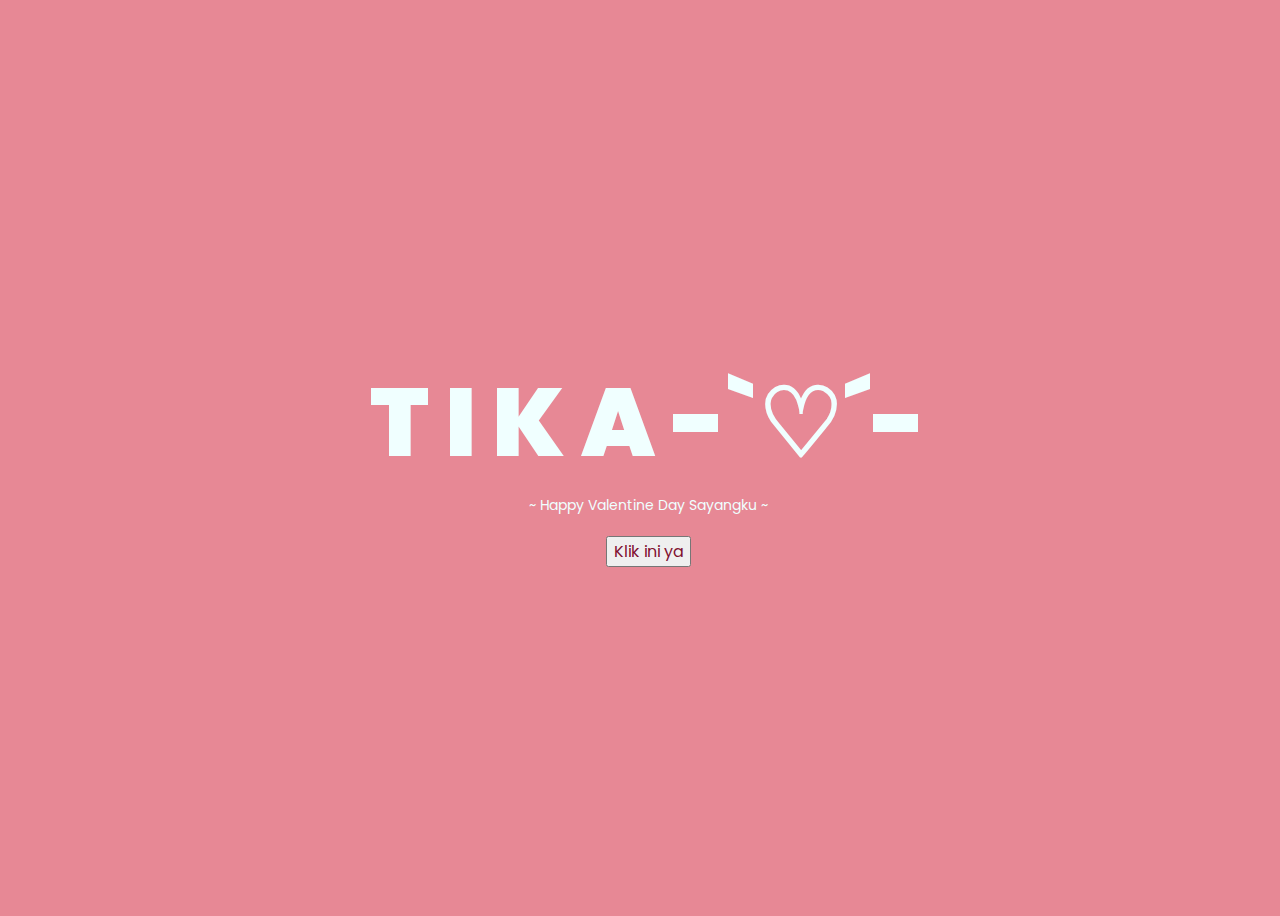
<file: index.html>
<!DOCTYPE html>
<html lang="en">
<head>
    <meta charset="UTF-8">
    <meta http-equiv="X-UA-Compatible" content="IE=edge">
    <meta name="viewport" content="width=device-width, initial-scale=1.0">
    <link rel="stylesheet" href="style.css">
    <link rel="icon" href="img/flowers.png" type="image/x-icon">
    <title>Happy Valentine Day</title>
</head>
<body>
    <div class="greetings">
    <!-- silahkan menambah kata sesuai keinginan dengan <span>text...</span -->
        <span>T</span>
        <span>I</span>
        <span>K</span>
        <span>A</span>
        <span>-`♡´-</span>
    </div>
    <div class="description">
        <span> ~ Happy Valentine Day Sayangku ~  </span>
    </div>
    <div class="button">
        <button>
            <a href="main.html">Klik ini ya</a>
        </button>
        
    </div>
</body>
</html>
</file>
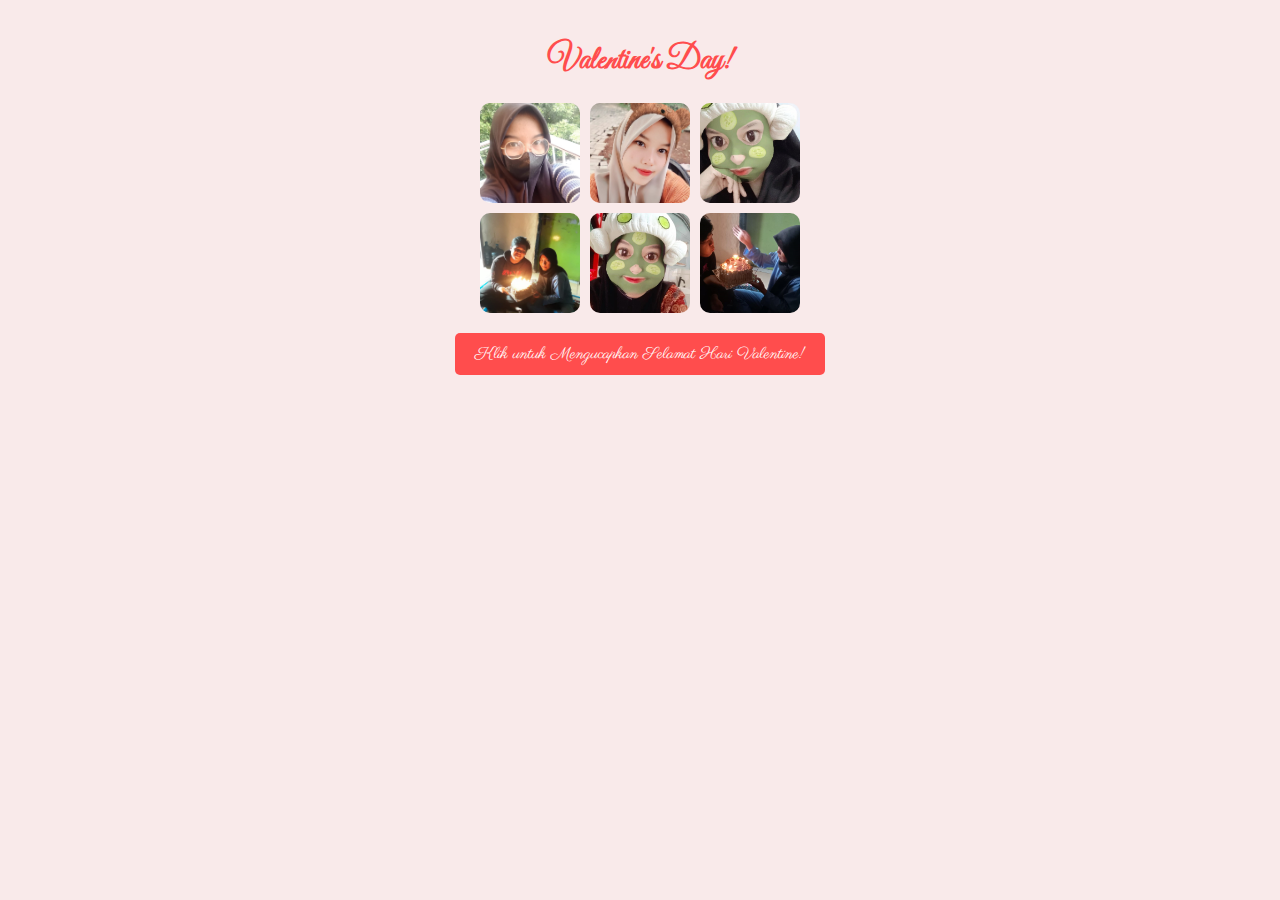
<file: main.html>
<!DOCTYPE html>
<html lang="en">
<head>
  <meta charset="UTF-8">
  <meta name="viewport" content="width=device-width, initial-scale=1.0">
  <title>Valentine's Day Greeting</title>
  <link rel="stylesheet" href="style5.css">
</head>
<body>
  <div class="container">
    <h1 class="great-vibes">Valentine's Day!</h1>
    <div class="photo-grid">
      <img src="6.jpg" alt="Heart 1" class="heart-photo">
      <img src="3.jpg" alt="Heart 2" class="heart-photo">
      <img src="2.jpg" alt="Heart 3" class="heart-photo">
      <img src="4.jpg" alt="Heart 4" class="heart-photo">
      <img src="7.jpg" alt="Heart 4" class="heart-photo">
      <img src="5.jpeg" alt="Heart 4" class="heart-photo">
      <!-- Tambahkan lebih banyak foto hati di sini -->
    </div>
    <button id="valentineButton" class="parisienne">Klik untuk Mengucapkan Selamat Hari Valentine!</button>
    <strong><p id="greetingText" class="parisienne"></p></strong>
  </div>
  <audio src="music.mp3" autoplay></audio>
  <script src="script5.js"></script>
</body>
<audio src="music.mp3" autoplay="autoplay"></audio>
</html>
</file>
<file: style.css>
@import url('https://fonts.googleapis.com/css2?family=Poppins:ital,wght@0,500;1,900&display=swap');
*{
    font-family: 'Poppins',cursive;
}
body{
    color: azure;
    width: 100%;
    height: 100vh;
    display: flex;
    flex-direction: column;
    align-items: center;
    justify-content: center;
    background-color: #E78895;
}
.greetings{
    font-size: 6rem;
    font-weight: 900;
}
.greetings > span{
    animation: glow 2.5s ease-in-out infinite;
}
@keyframes glow{
    30%, 100%{
        color: #fff;
        text-shadow: 0 0 12px #FFEAA7, 0 0 50px #FFEAA7, 0 0 100px #FFEAA7;
    }
    10%, 90%{
        color: #E78895;
        text-shadow: none;
    }
}
.greetings > span:nth-child(2){
    animation-delay: .2s ;
}
.greetings > span:nth-child(3){
    animation-delay: .4s ;
}
.greetings > span:nth-child(4){
    animation-delay: .6s;
}
.greetings > span:nth-child(5){
    animation-delay: .8s;
}

.description{
    font-size: 14px; /* Menetapkan ukuran font menjadi 14px */
  margin-bottom: 20px;
}

.button a{
    text-decoration: none;
    font-size: 1rem;
    color: #800f2f
}

@media screen and (max-width:574px){
    .greetings{
        display: block;
        font-size: 3rem;
        font-weight: 500;
        text-align: center;
    }
    .description{
        font-size: 1rem;
    }
    
    .button a{
        font-size: .5rem;
    }
}
.greetings > span {
    animation: blink 1s infinite alternate;
}

@keyframes blink {
    0% {
        opacity: 1;
    }
    100% {
        opacity: 0;
    }
}
</file>
<file: style5.css>
/* Mengimpor font dari Google Fonts */
@import url('https://fonts.googleapis.com/css2?family=Great+Vibes&family=Parisienne&display=swap');

/* Menggunakan font Great Vibes untuk elemen dengan kelas "great-vibes" */
.great-vibes {
  font-family: 'Great Vibes', cursive;
}

/* Menggunakan font Parisienne untuk elemen dengan kelas "parisienne" */
.parisienne {
  font-family: 'Parisienne', cursive;
}

body {
    font-family: 'Arial', sans-serif;
    background-color: #f9eaea;
    margin: auto;
    padding: auto;
  }
  
  .container {
    text-align: center;
    padding: 20px;
  }
  
  h1 {
    color: #ff4d4d;
  }
  
  .photo-grid {
    display: grid;
    grid-template-columns: repeat(auto-fill, minmax(200px, 1fr));
    gap: 10px;
    justify-items: center;
    margin-bottom: 20px;
  }
  
  .heart-photo {
    width: 100%;
    border-radius: 10px;
  }
  
  button {
    padding: 10px 20px;
    font-size: 16px;
    background-color: #ff4d4d;
    color: white;
    border: none;
    border-radius: 5px;
    cursor: pointer;
  }
  
  button:hover {
    background-color: #ff6666;
  }
  
  #greetingText {
    font-size: 18px;
    font-weight: bold;
    margin-top: 20px;
  }
  @keyframes heartbeat {
  0% {
    transform: scale(1);
  }
  50% {
    transform: scale(1.1);
  }
  100% {
    transform: scale(1);
  }
}

.heart-beat {
  animation: heartbeat 0.5s ease-in-out;
}
@keyframes scrollRight {
  from {
    transform: translateX(-100%);
  }
  to {
    transform: translateX(0);
  }
}

.scroll-right-animation {
  animation: scrollRight 2s ease-in-out;
}
button a {
  text-decoration: none;
  color: #f9eaea;
}
@keyframes blink {
  0% {
    opacity: 1;
  }
  50% {
    opacity: 0.5;
  }
  100% {
    opacity: 1;
  }
}

.great-vibes {
  animation: blink 1s infinite;
}
/* Membuat animasi love berterbangan */
@keyframes loveFlying {
  0% {
    transform: translateY(0) rotate(0deg);
    opacity: 1;
  }
  100% {
    transform: translateY(-100vh) rotate(720deg);
    opacity: 0;
  }
}

/* Mengatur tata letak dan gaya untuk elemen body */
body {
  font-family: 'Arial', sans-serif;
  background-color: #f9eaea;
  margin: 0;
  padding: 0;
  overflow: hidden; /* Menghilangkan scrollbar */
  position: relative; /* Mengatur posisi relatif untuk latar belakang yang absolute */
}

/* Menambahkan animasi love berterbangan */
body::before {
  content: '❤️'; /* Isi dari partikel love */
  font-size: 20px; /* Ukuran partikel love */
  position: absolute;
  animation: loveFlying 10s linear infinite; /* Menggunakan animasi loveFlying */
  opacity: 0; /* Opacity awal */
}

/* Mengatur variasi properti untuk setiap partikel love */
body::before:nth-child(2) {
  left: 10%;
  animation-duration: 8s; /* Durasi animasi yang berbeda */
  font-size: 25px; /* Ukuran partikel love yang berbeda */
}

body::before:nth-child(3) {
  left: 80%;
  animation-duration: 12s; /* Durasi animasi yang berbeda */
  font-size: 30px; /* Ukuran partikel love yang berbeda */
}

/* Menambahkan lebih banyak partikel love */
body::before:nth-child(4) {
  content: '❤️';
  font-size: 18px;
  left: 30%;
  animation-duration: 15s;
}

body::before:nth-child(5) {
  content: '❤️';
  font-size: 22px;
  left: 60%;
  animation-duration: 9s;
}

/* Membuat animasi melayang */
@keyframes floating {
  0% {
    transform: translateY(0);
  }
  50% {
    transform: translateY(-10px);
  }
  100% {
    transform: translateY(0);
  }
}

/* Mengatur animasi melayang pada foto-foto hati */
.heart-photo {
  animation: floating 3s ease-in-out infinite; /* Menerapkan animasi melayang */
}
.photo-grid {
  display: grid;
  grid-template-columns: repeat(3, 100px); /* Menyusun dalam 3 kolom */
  grid-template-rows: repeat(2, 100px); /* Menyusun dalam 2 baris */
  gap: 10px;
  justify-content: center;
  align-content: center;
}

.heart-photo:nth-child(1) {
  grid-column: 2 / span 1; /* Menempatkan foto pertama di kolom kedua */
  grid-row: 1 / span 1; /* Menempatkan foto pertama di baris pertama */
}

.heart-photo:nth-child(2) {
  grid-column: 1 / span 1; /* Menempatkan foto kedua di kolom pertama */
  grid-row: 2 / span 1; /* Menempatkan foto kedua di baris kedua */
}

.heart-photo:nth-child(3) {
  grid-column: 3 / span 1; /* Menempatkan foto ketiga di kolom ketiga */
  grid-row: 2 / span 1; /* Menempatkan foto ketiga di baris kedua */
}
</file>
